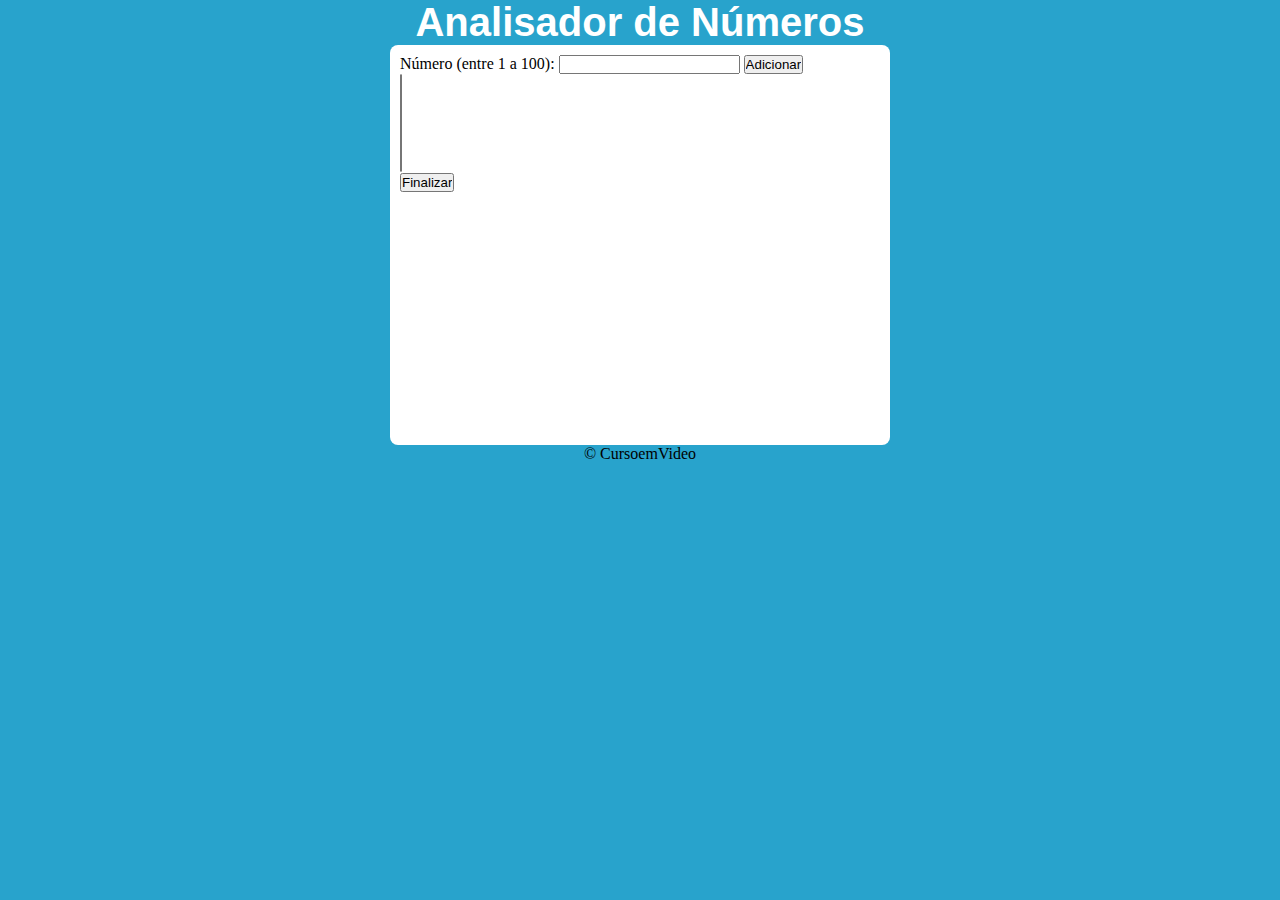
<file: desafio-aula16/index.html>
<!DOCTYPE html>
<html lang="pt-br">
<head>
    <meta charset="UTF-8">
    <meta name="viewport" content="width=device-width, initial-scale=1.0">
    <title>Analisador de Números</title>
    <link rel="stylesheet" href="style.css">
</head>
<body>
    <header>
        <h1>Analisador de Números</h1>
    </header>

    <section>
        <div>
            Número (entre 1 a 100): <input type="number" name="num" id="num">
            <input type="button" value="Adicionar" onclick="adicionar()">
            <br> <select name="flista" id="flista" size="6"></select> <br>
            <input type="button" value="Finalizar" onclick="finalizar()">
        </div>

        <div id="res">

        </div>
    </section>

    <footer>
        <p>&copy; CursoemVideo</p>
    </footer>

    <script src="script.js"></script>
</body>
</html>
</file>
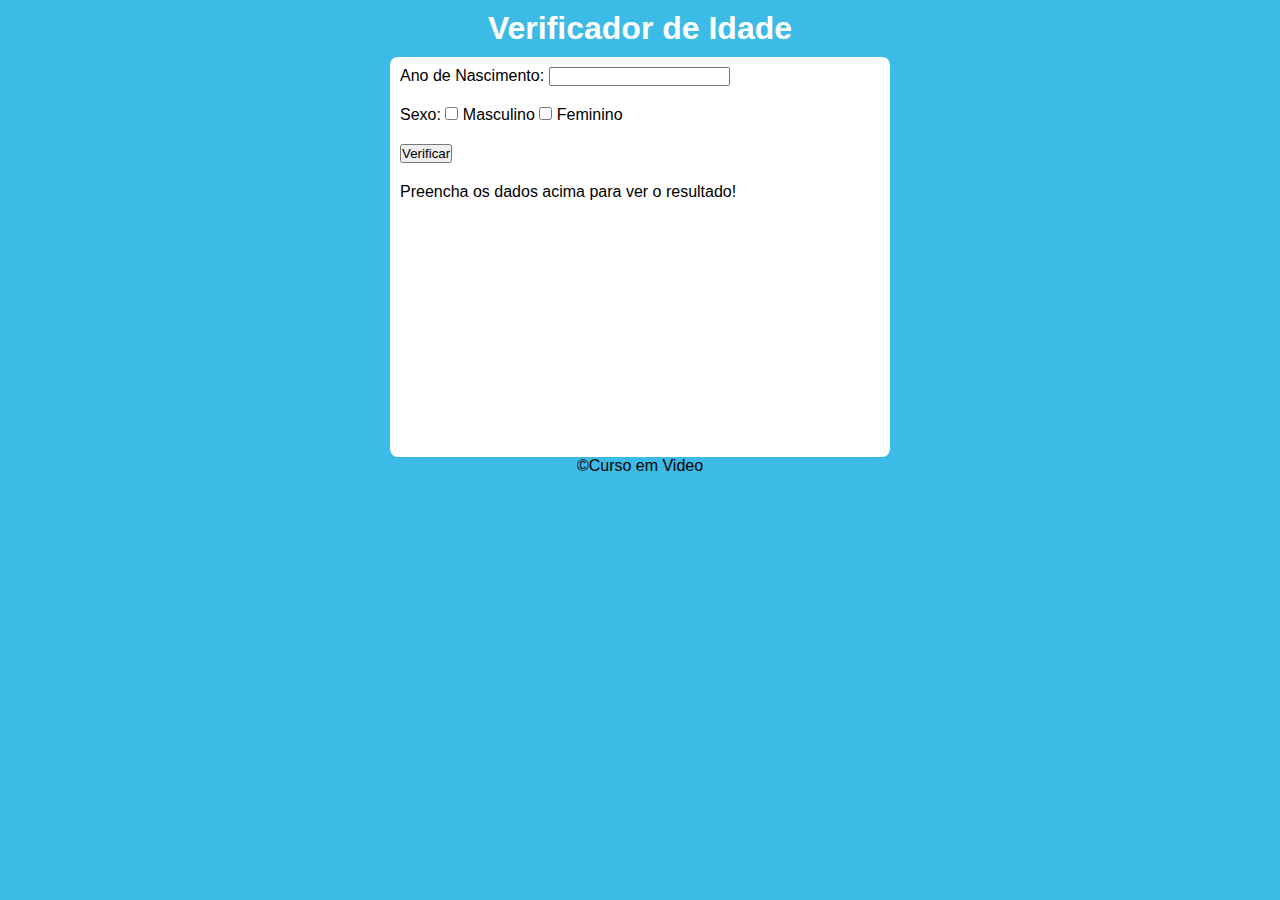
<file: aula012/ex015/index.html>
<!DOCTYPE html>
<html lang="pt-br">
<head>
    <meta charset="UTF-8">
    <meta name="viewport" content="width=device-width, initial-scale=1.0">
    <title>Document</title>
    <link rel="stylesheet" href="style.css">
</head>
<body>
    <header>
        <h1>Verificador de Idade</h1>
    </header>
    <main>
        <section id="caixa">
        Ano de Nascimento: <input type="number" name="ano" id="ano">
        </section>

        <section>
            Sexo: <input type="checkbox" name="sex" id="masc"> Masculino
            <input type="checkbox" name="sex" id="fem"> Feminino
        </section>

        <section>
            <input type="button" value="Verificar" onclick="verificar()">
        </section>

        <section id="res">
            Preencha os dados acima para ver o resultado!
        </section>

        
       
    </main>
    <footer>
        <p>&copy;Curso em Video</p>
    </footer>
<script src="script.js"></script>
</body>
</html>
</file>
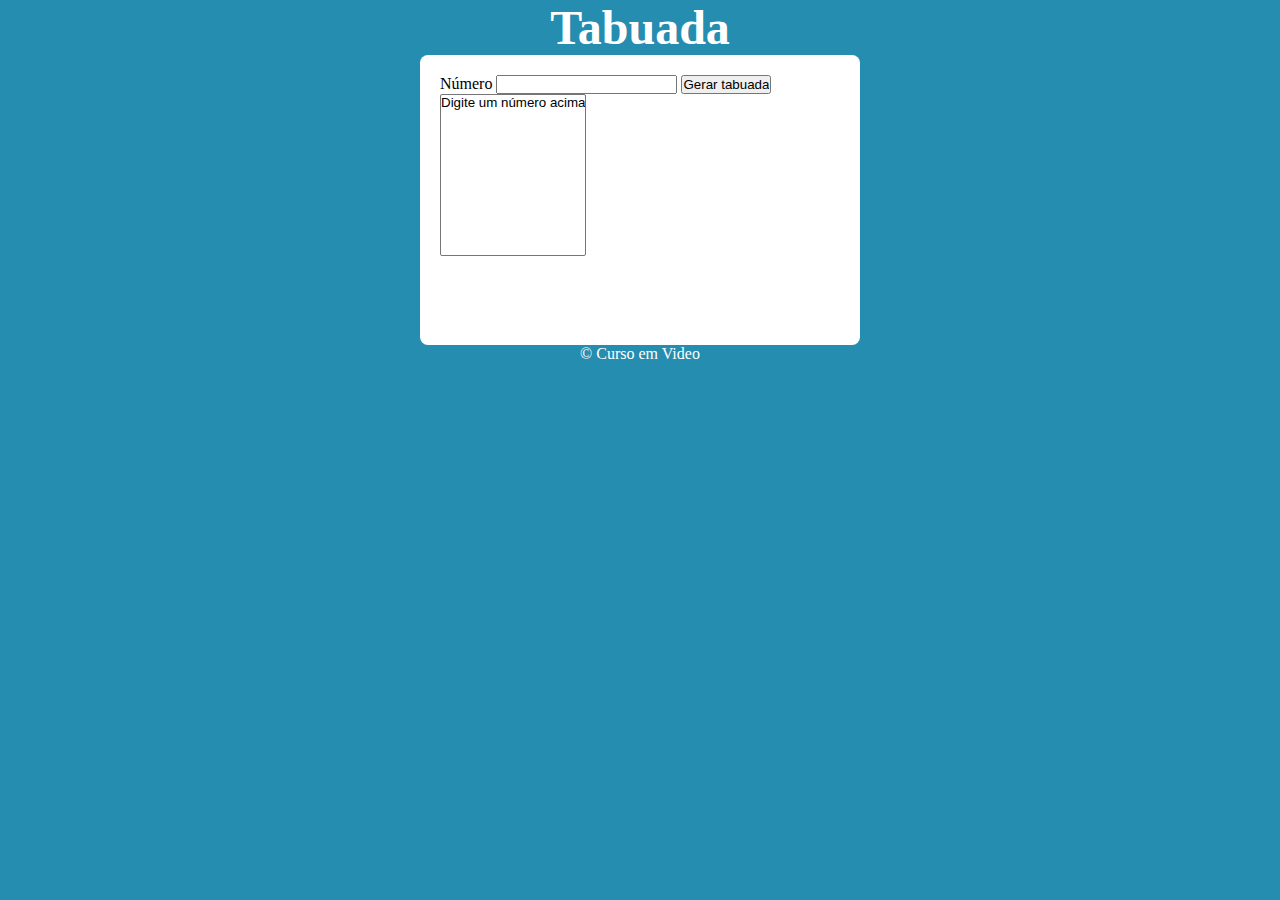
<file: aula014/ex03-aula14/index.html>
<!DOCTYPE html>
<html lang="pt-br">
<head>
    <meta charset="UTF-8">
    <meta name="viewport" content="width=device-width, initial-scale=1.0">
    <title>Document</title>
    <link rel="stylesheet" href="style.css">
</head>
<body>
    <header>
        <h1>Tabuada</h1>
    </header>
    <section>
        <div>
            Número <input type="number" name="calc" id="calc">
            <input type="button" value="Gerar tabuada" onclick="tabuada()">
        </div>

        <div>
         <select name="Tabuada" id="seltab" size="10">
            <option> Digite um número acima</option>
         </select>
        </div>
    </section>
    <footer>
        <p>&copy; Curso em Video</p>
    </footer>

    <script src="script.js"></script>
</body>
</html>
</file>
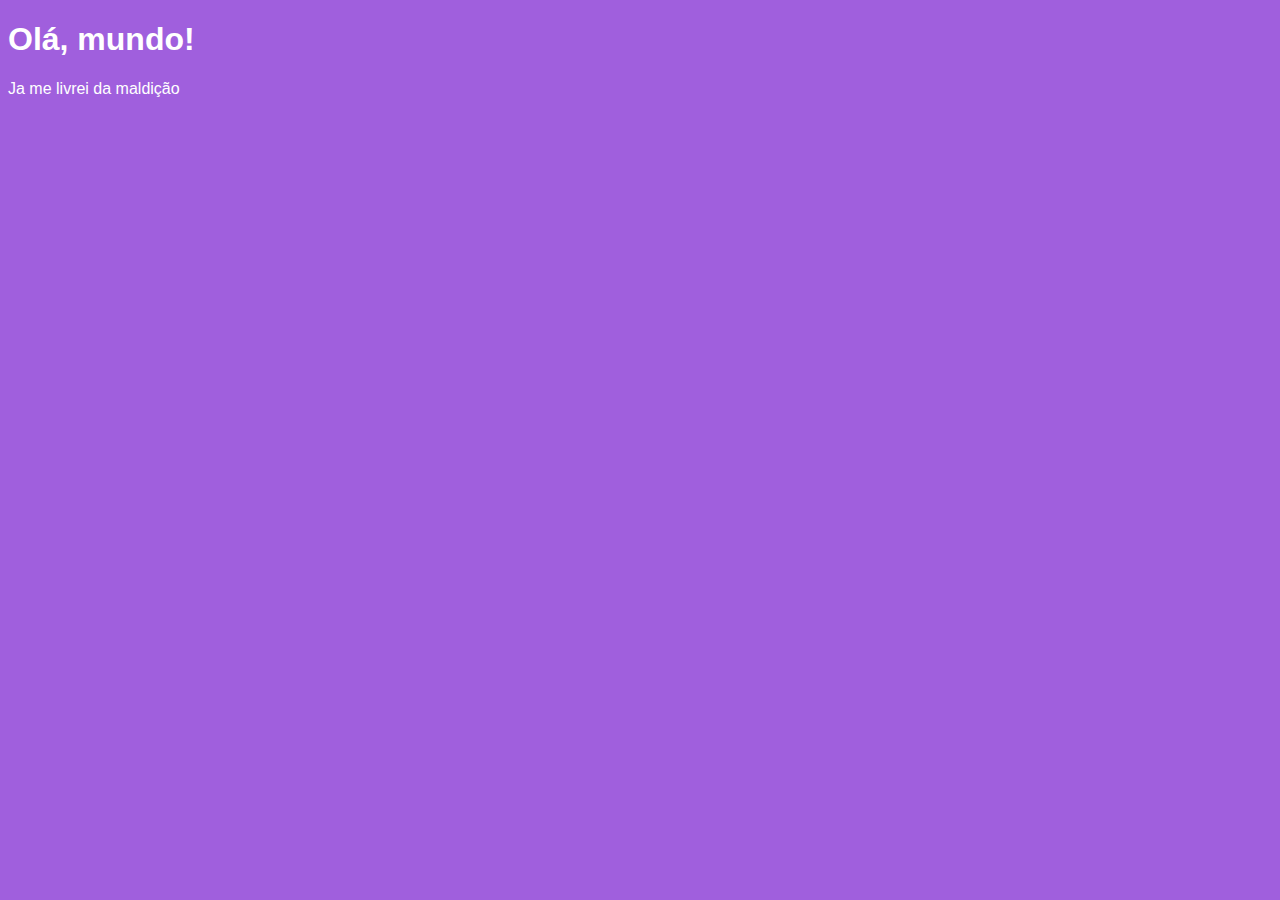
<file: aula004/ex001.html>
<!DOCTYPE html>
<html lang="pt-br">
<head>
    <meta charset="UTF-8">
    <meta name="viewport" content="width=device-width, initial-scale=1.0">
    <title>Meu primeiro programa...</title>
    <style>
        body {
            background-color: rgb(160, 95, 221);
            color: white;
            font-family: Arial, Helvetica, sans-serif;        }
    </style>
</head>
<body>
    <h1>Olá, mundo!</h1>
    <p>Ja me livrei da maldição</p>

    <script>
        window.alert ('Minha primeira mensagem')
        window.confirm ('Está gostando de JavaScript?')
        window.prompt ('Qual é seu nome?')
    </script>
</body>
</html>
</file>
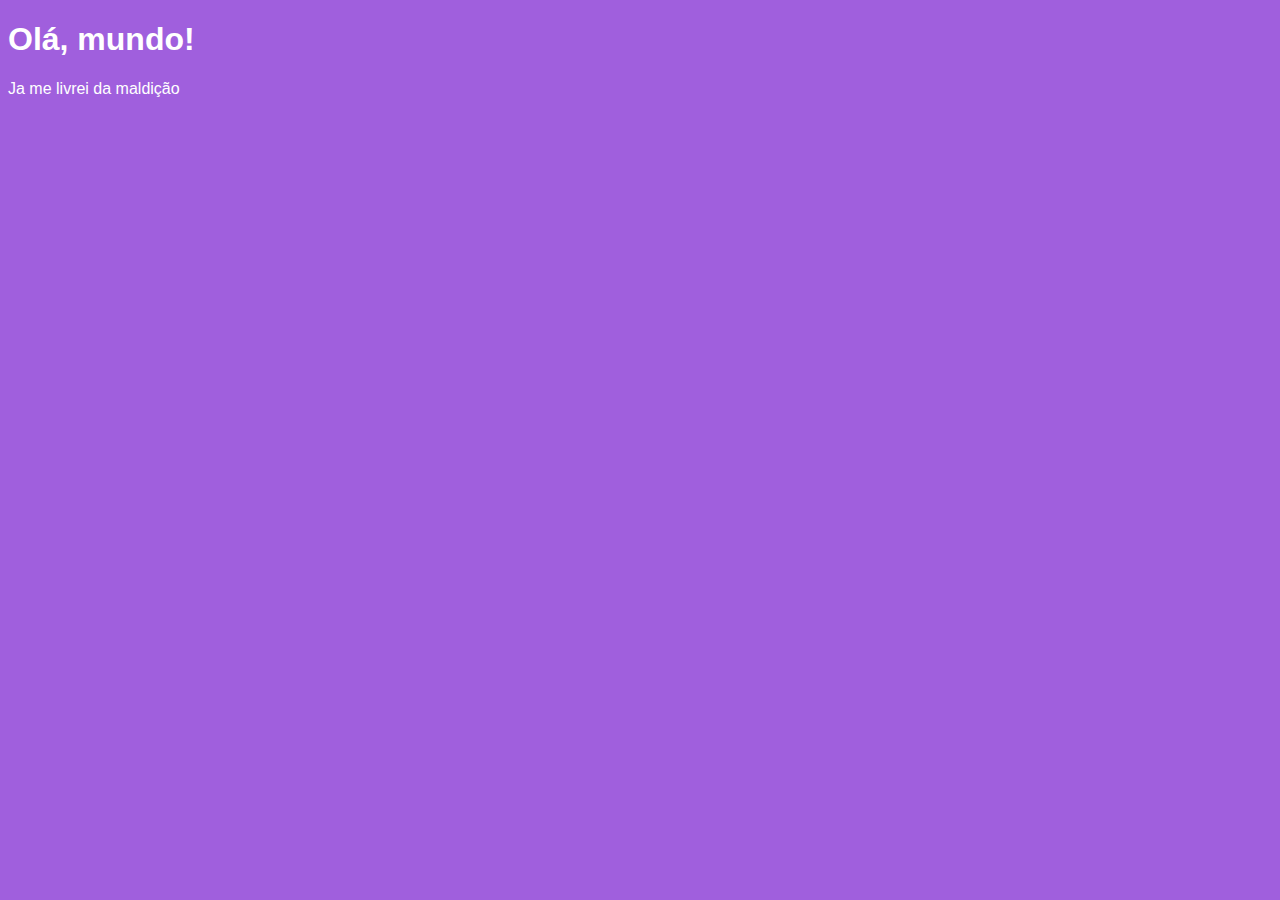
<file: aula006/ex002.html>
<!DOCTYPE html>
<html lang="pt-br">
<head>
    <meta charset="UTF-8">
    <meta name="viewport" content="width=device-width, initial-scale=1.0">
    <title>Meu primeiro programa...</title>
    <style>
        body {
            background-color: rgb(160, 95, 221);
            color: white; /* Comentário em CSS */
            font-family: Arial, Helvetica, sans-serif;        }
    </style>
</head>
<body>
    <h1>Olá, mundo!</h1> <!--Isso é um comentário-->
    <p>Ja me livrei da maldição</p>

    <script>
        var nome = window.prompt ('Qual é seu nome?')
        window.alert('é um prazer te conhecer,' + nome) // Concatenação//
    </script>
</body>
</html>
</file>
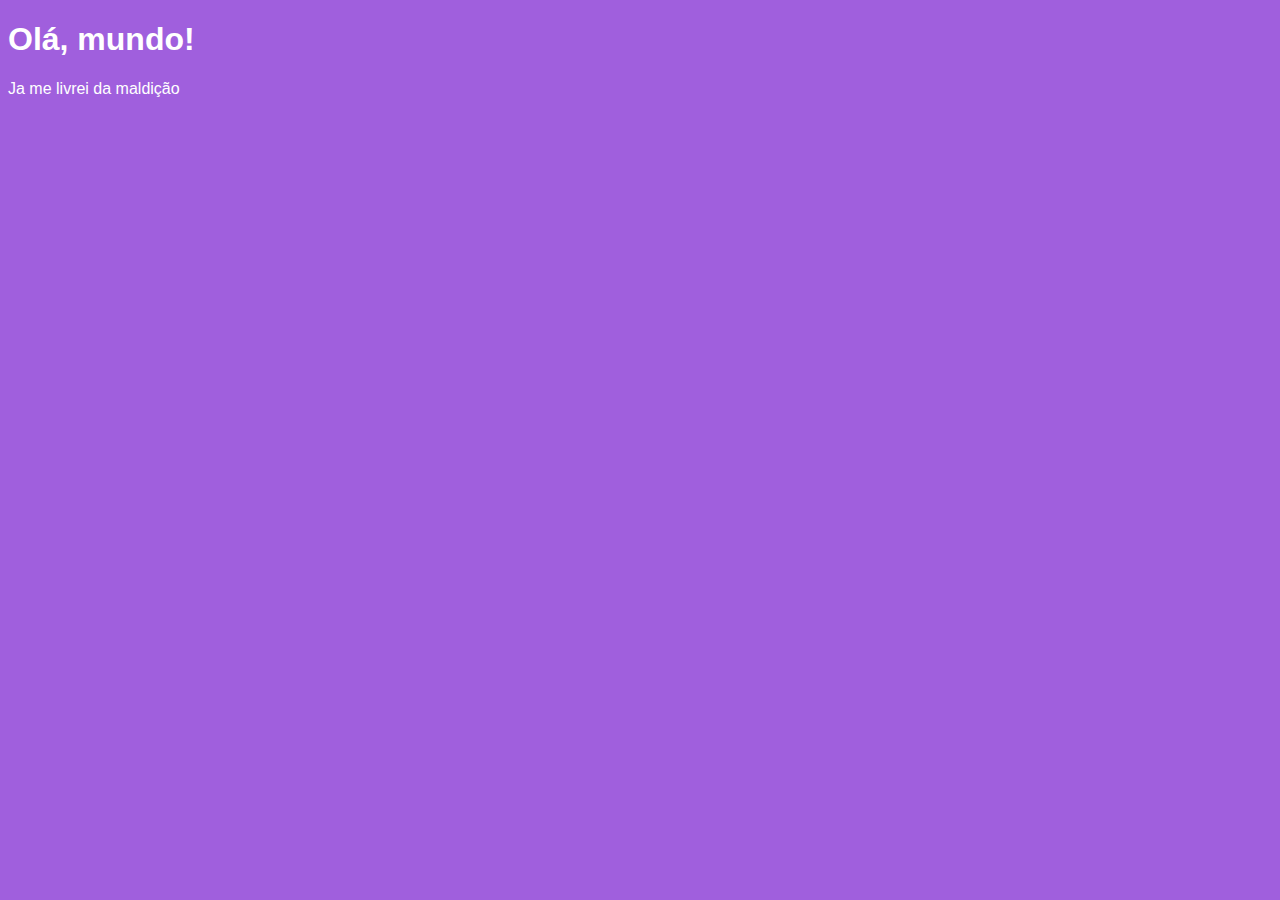
<file: aula006/ex003.html>
<!DOCTYPE html>
<html lang="pt-br">
<head>
    <meta charset="UTF-8">
    <meta name="viewport" content="width=device-width, initial-scale=1.0">
    <title>Meu primeiro programa...</title>
    <style>
        body {
            background-color: rgb(160, 95, 221);
            color: white; /* Comentário em CSS */
            font-family: Arial, Helvetica, sans-serif;        }
    </style>
</head>
<body>
    <h1>Olá, mundo!</h1> <!--Isso é um comentário-->
    <p>Ja me livrei da maldição</p>

    <script>
     var n1 =Number(window.prompt('Digite um número: '))
     var n2 =Number(window.prompt('Digite outro número: '))
     var s = n1+n2
     window.alert(`A soma entre ${n1} e ${n2} é igual a ${s}`)
    </script>
</body>
</html>
</file>
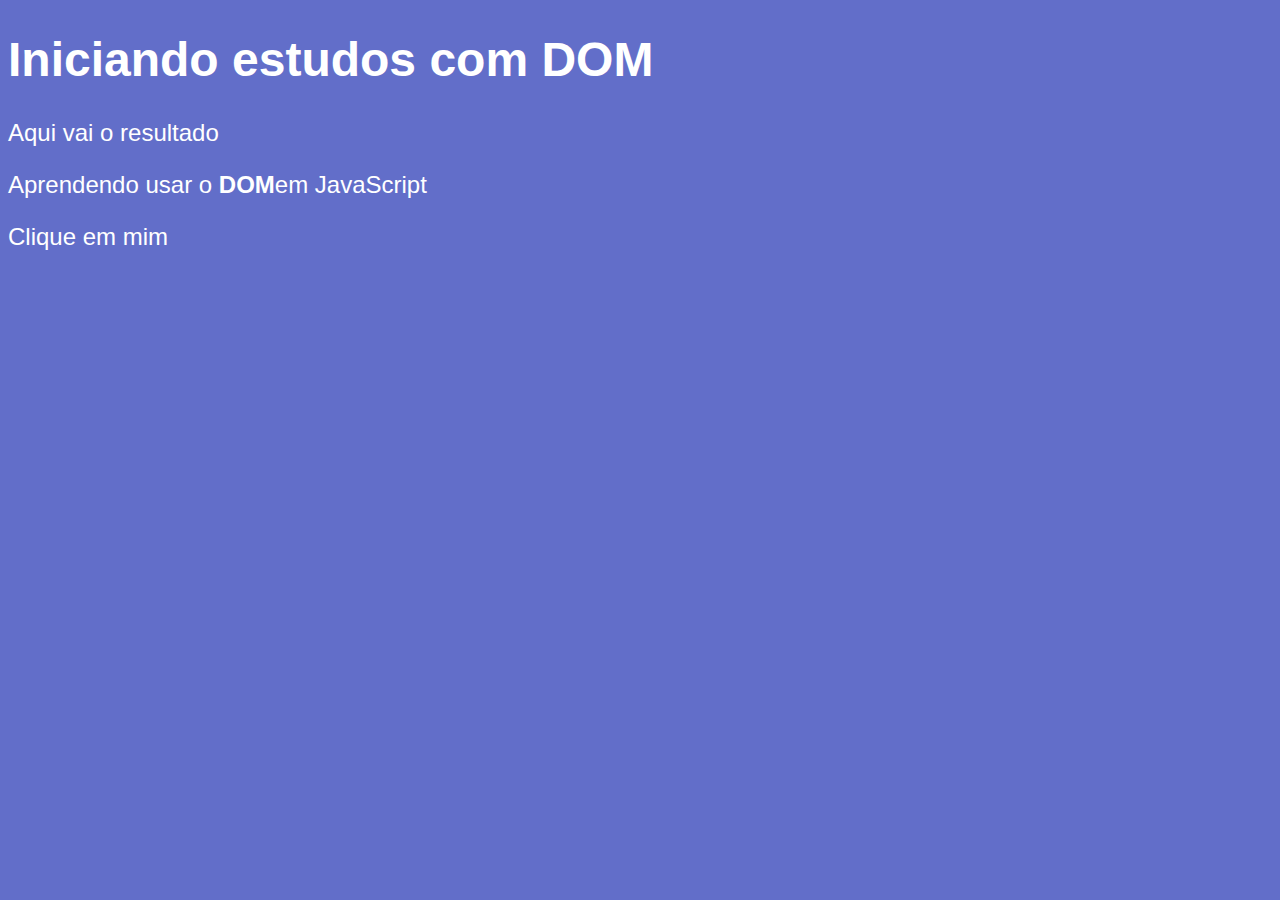
<file: aula009/ex005.html>
<!DOCTYPE html>
<html lang="pt-br">
<head>
    <meta charset="UTF-8">
    <meta name="viewport" content="width=device-width, initial-scale=1.0">
    <title>Primeiros passos com DOM</title>
    <style>
        body {
            background-color: rgb(98, 110, 201);
            color: white;
            font: normal 18pt Arial;
        }
    </style>
</head>
<body>
    <h1>Iniciando estudos com DOM</h1>
    <p>Aqui vai o resultado</p>
    <p>Aprendendo usar o <strong>DOM</strong>em JavaScript</p>
    <div id="msg">Clique em mim</div>

    <script>
        var p1 = window.document.getElementsByClassName('p')[0]
        window.document.write('Está escrito assim: '+ p1.innerText)
        var d = window.document.querySelector('div.msg')
        d.style.backgrounnd = 'blue'
    </script>
</body>
</html>
</file>
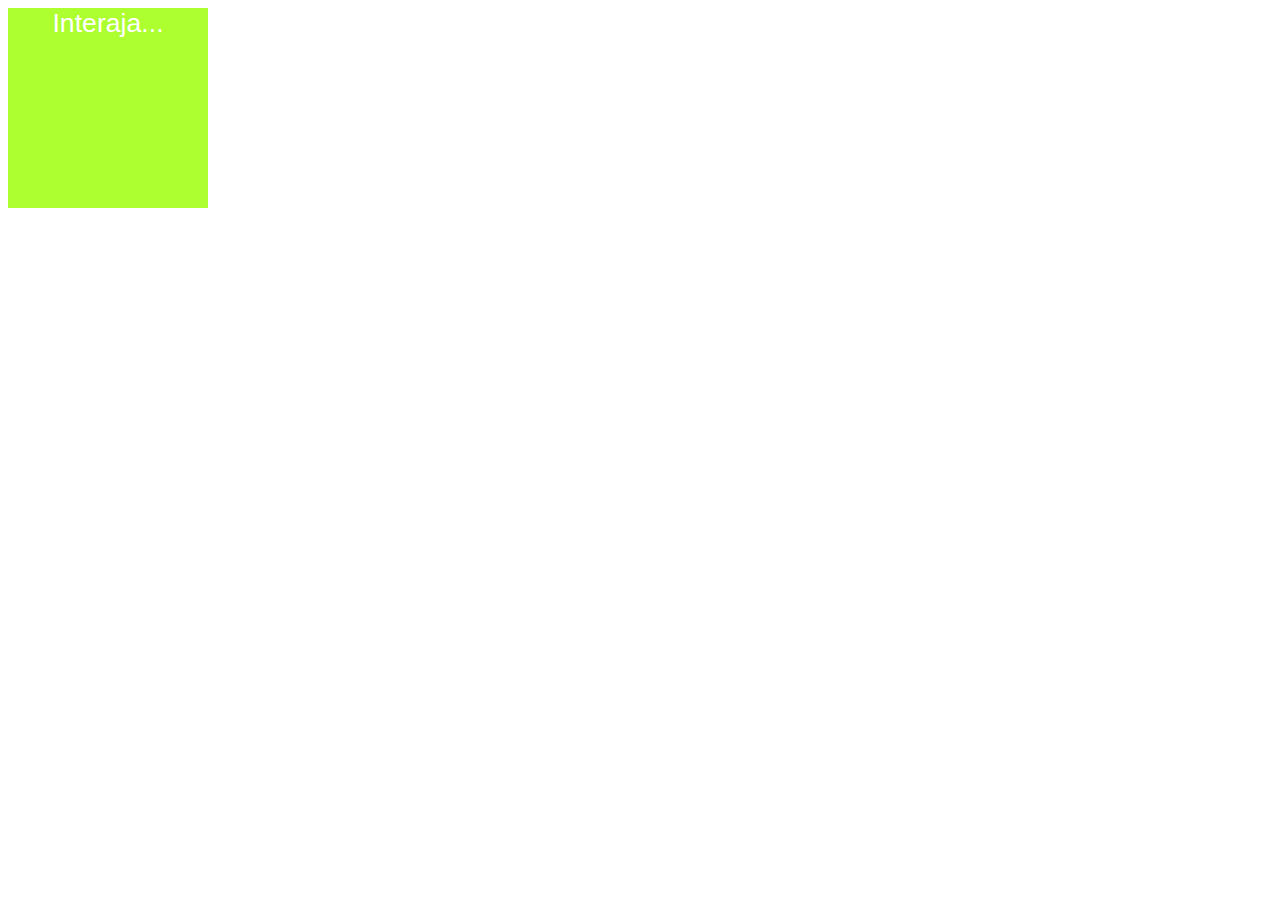
<file: aula010/ex006.html>
<!DOCTYPE html>
<html lang="pt-br">
<head>
    <meta charset="UTF-8">
    <meta name="viewport" content="width=device-width, initial-scale=1.0">
    <title>Eventos DOM</title>
    <style>
        div#area {
            background-color: greenyellow;
            color: white;
            width: 200px;
            height: 200px;
            line-height: 200px;
            text-align: center;
            font: normal 20pt Arial;
        }
    </style>
</head>
<body>
    <div id="area" onclick="clicar()" onmouseenter="entrar()" onmouseout="sair()">
        Interaja...
    </div>

    <script>
        function onclick() {
            var a = window.document.getElementById('area')
            a.innerText = 'Clicou'
        }
        function.entrar() {
            var a = window.document.getElementById('area')
            a.innerText = 'Entrou'
        }
        function.sair() {
            var a = window.document.getElementById('area')
            a.innerText = 'Saiu'
        }
    </script>
</body>
</html>
</file>
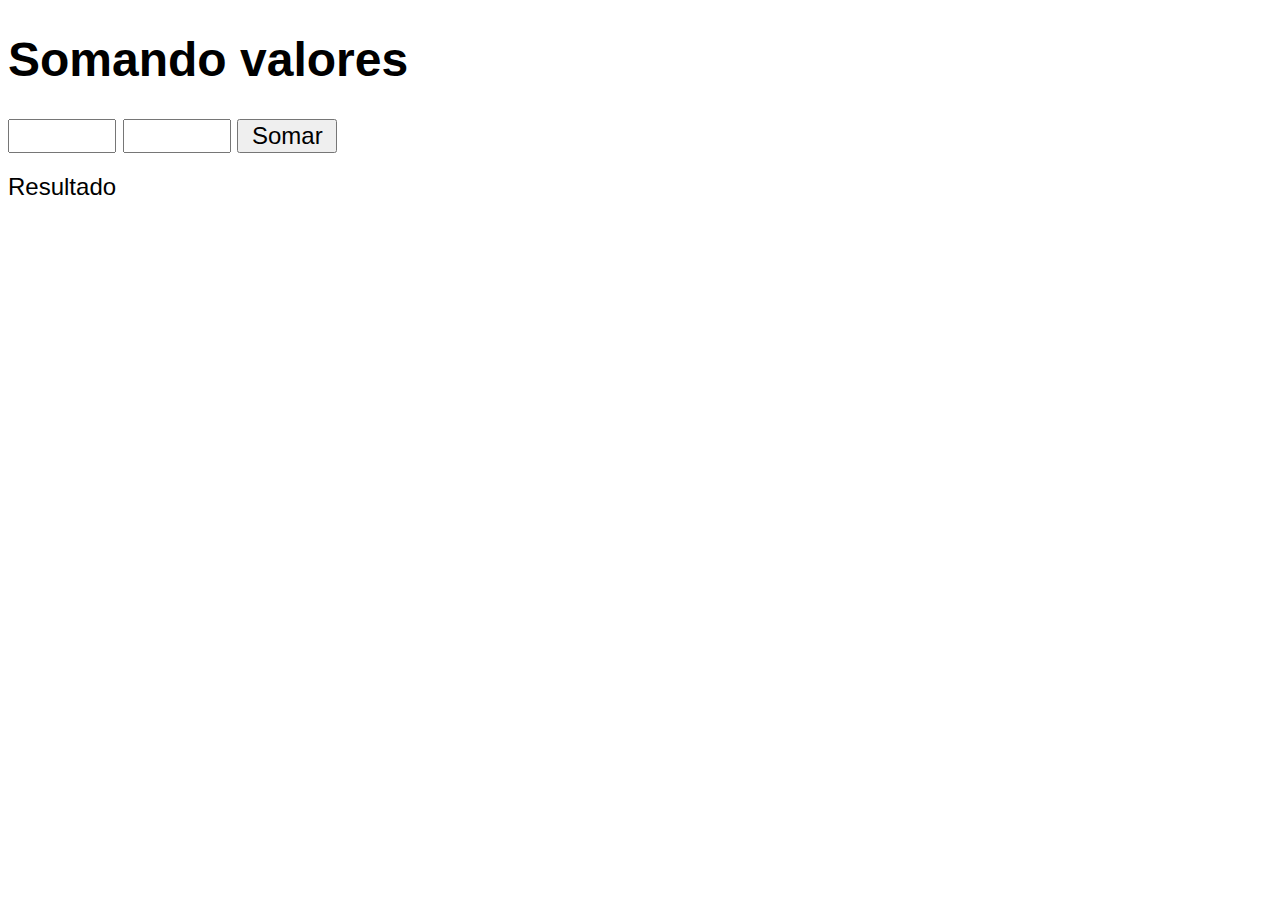
<file: aula010/ex007.html>
<!DOCTYPE html>
<html lang="pt-br">
<head>
    <meta charset="UTF-8">
    <meta name="viewport" content="width=device-width, initial-scale=1.0">
    <title>Somando Números</title>
    <style>
        body {
            font: normal 18pt Arial;
        }
        input {
            font: normal 18pt Arial;
            width:100px;
        }
        div#res {
            margin-top: 20px;
        }
    </style>
</head>
<body>
    <h1>Somando valores</h1>
    <input type="number" name="txtn1" id="txtn1">
    <input type="number" name="txtn2" id="txtn2">
    <input type="button" value="Somar" onclick="somar()"
    >
    <div id="res"> Resultado</div>

    <script>
        function somar() {
            var tn1 = window.document.getElementById('txtn1')
            var tn2 = window.document.getElementById('txtn2')
            var res = window.document.getElementById('res')
            var n1 = Number(tn1.value)
            var n2 = Number(tn2.value)
            var s = n1 + n2
            res.innerHTML = `A soma entre ${n1} e ${n2} é ${s}`
        }
    </script>
</body>
</html>
</file>
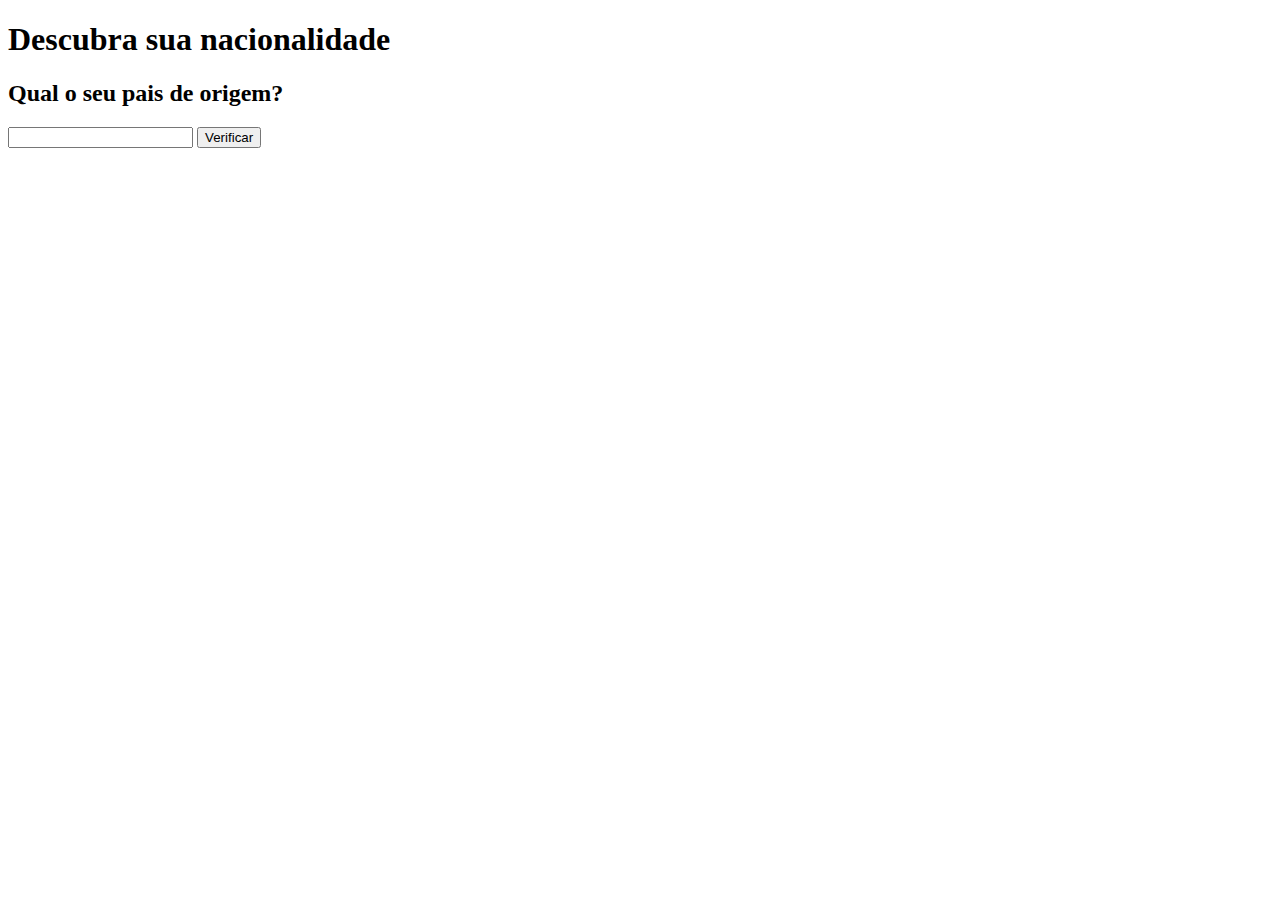
<file: aula011/desafio001.html>
<!DOCTYPE html>
<html lang="pt-br">
<head>
    <meta charset="UTF-8">
    <meta name="viewport" content="width=device-width, initial-scale=1.0">
    <title>Document</title>
</head>
<body>
    <h1>Descubra sua nacionalidade</h1>
    <h2>Qual o seu pais de origem?</h2>
    <input type="text" name="txtnac" id="txtnac">
    <input type="button" value="Verificar" onclick="calcular()">
    <div id="res"></div>

    <script>
         function calcular() {
            var txtn = window.document.querySelector('#txtnac')
            var res = window.document.querySelector('#res')
            var pais = txtn.value.toLowerCase()
        
       
        if(pais == "Brasil") {
            res.innerHTML = `<p>Você é brasileiro</p>`
        }else{
            res.innerHTML = `<p>Você é estrangeiro</p>`
        }
    }
    </script>
</body>
</html>
</file>
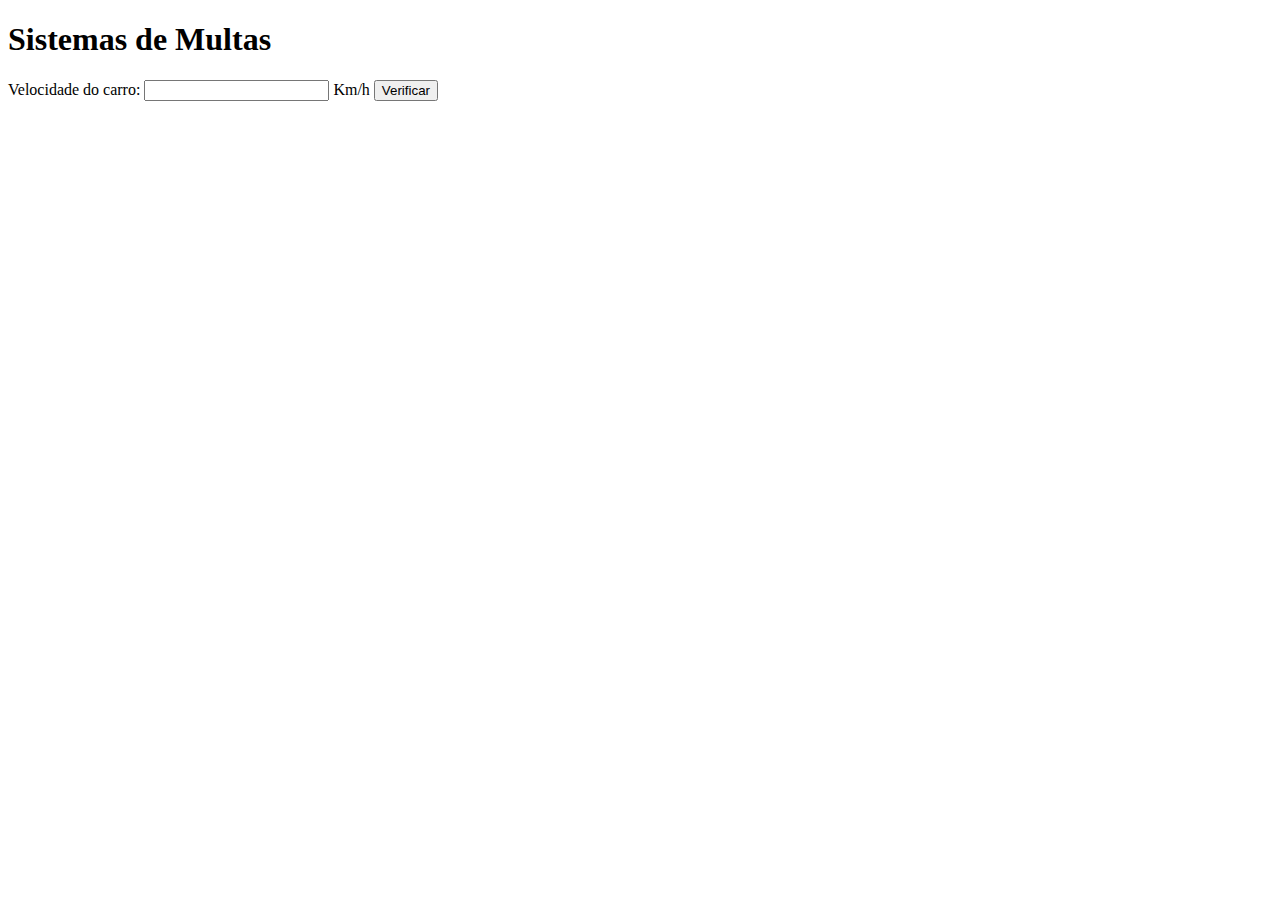
<file: aula011/ex010.html>
<!DOCTYPE html>
<html lang="pt-br">
<head>
    <meta charset="UTF-8">
    <meta name="viewport" content="width=device-width, initial-scale=1.0">
    <title>DETRAN</title>
</head>
<body>
    <h1>Sistemas de Multas</h1>
    Velocidade do carro: <input type="number" name="txtvel" id="txtvel"> Km/h
    <input type="button" value="Verificar" onclick="calcular">
    <div id="res">

    </div>
    <script>
        function calcular() {
            var txtv = window.document.getElementById('txtvel')
            var res = window.document.querySelector('div#res')
            var vel = Number(txtv.value)
            res.innerHTML = `<p>Sua velocidade atual é de ${vel} Km/h</p>`
            if(vel > 60) {
                res.innerHTML += "<p> Você esta MULTADO por excesso de velocidade</p>"
            }
            res.innerHTML += `Dirija com o cinto de segurança `
        }
    </script>
</body>
</html>
</file>
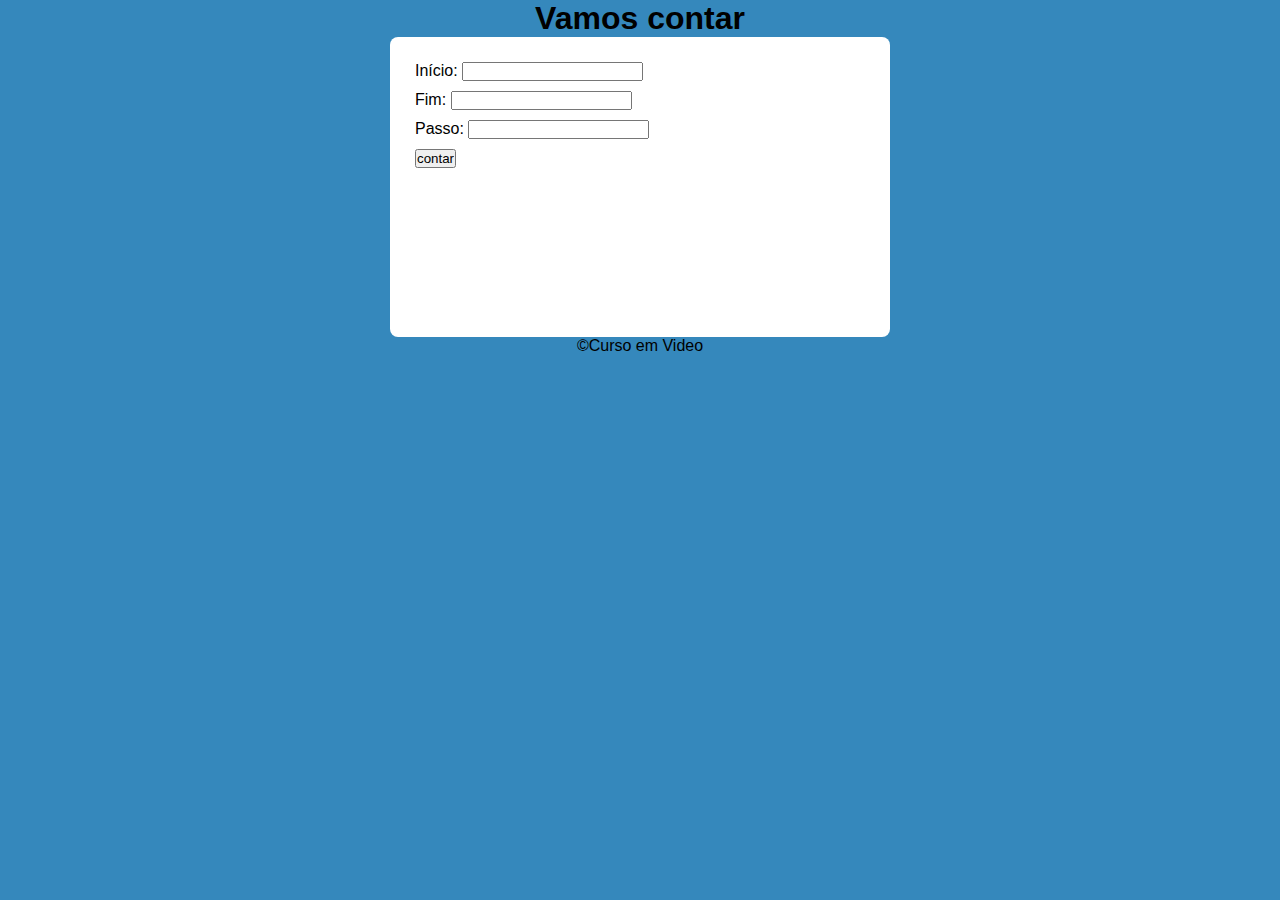
<file: aula014/exercício.html>
<!DOCTYPE html>
<html lang="pt-br">
<head>
    <meta charset="UTF-8">
    <meta name="viewport" content="width=device-width, initial-scale=1.0">
    <title>Document</title>
    <link rel="stylesheet" href="style.css">
</head>
<body>
    <header>
        <h1>Vamos contar</h1>
    </header>

    <main>
        <section>
            <div>
                Início: <input type="number" name="conti" id="conti">
            </div>
            <div>
                Fim: <input type="number" name="contf" id="contf">
            </div>
            <div>
                Passo: <input type="number" name="contp" id="contp">
            </div>
            <div>
                <input type="button" value="contar" onclick="contar()">
            </div>
            <div id="res">

            </div>
        </section>
    </main>

    <footer>
        <p>&copy;Curso em Video</p>
    </footer>

    <script src="script.js"></script>
</body>
</html>
</file>
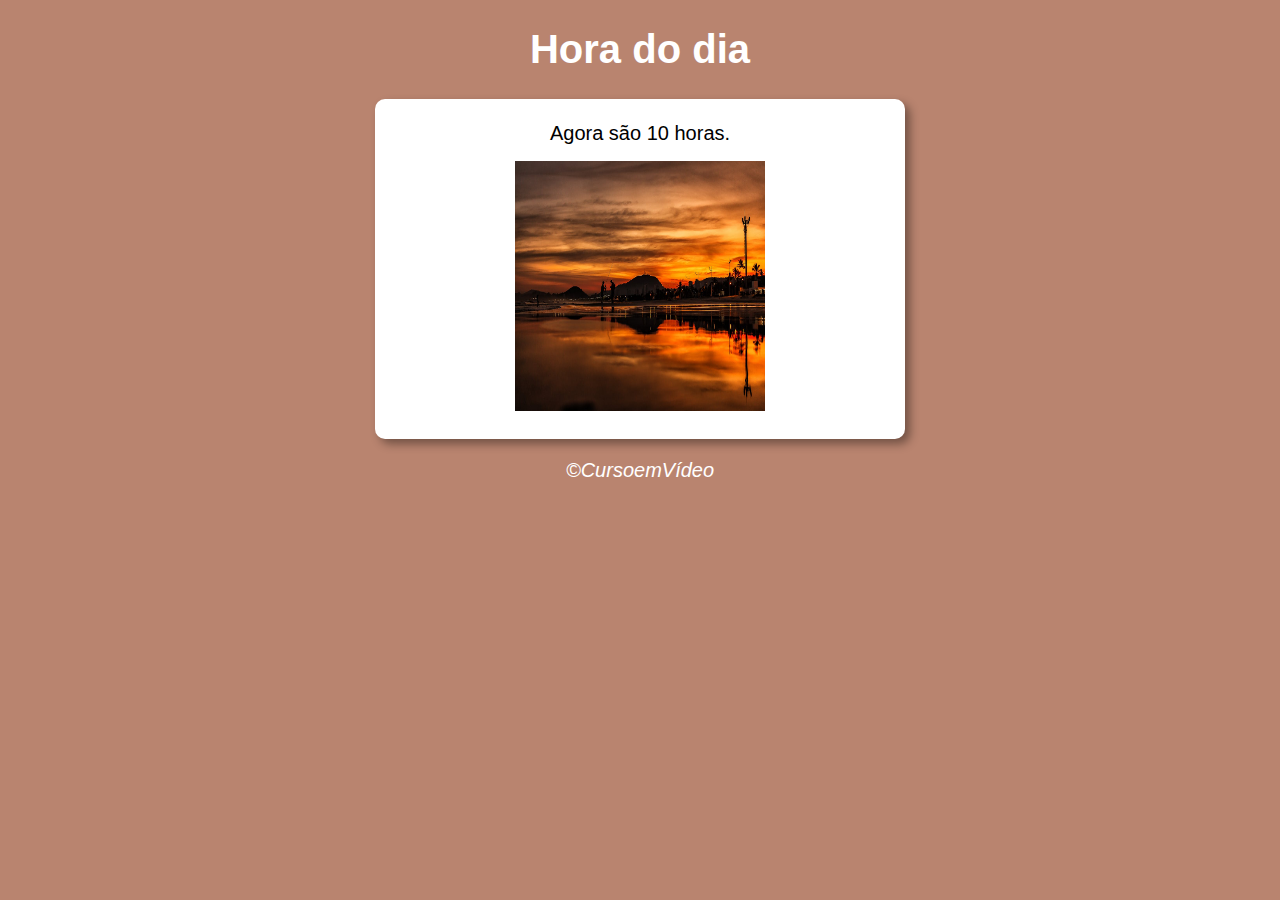
<file: aula012/ex014/ex014.html>
<!DOCTYPE html>
<html lang="en">
<head>
    <meta charset="UTF-8">
    <meta name="viewport" content="width=device-width, initial-scale=1.0">
    <title>Document</title>
    <link rel="stylesheet" href="style.css">
</head>
<body onload="carregar()">
    <header>
        <h1>Hora do dia</h1>
    </header>
    <section>
        <div id="msg">

        </div>
        <div id="foto">
         <img id="imagem" src="imagens/pexels-wisdomsky-1673973.jpg" alt="Foto do dia" width="250px" height="250px">

        </div>
    </section>
    <footer>
        <p>&copy;CursoemVídeo</p>
    </footer>
    <script src="script.js"></script>
</body>
</html>
</file>
<file: desafio-aula16/style.css>
@charset "UTF-8";

* {
    margin: 0px;
    padding: 0px;
}

body {
    background-color: rgb(40, 163, 204);
}
header {
    font-family: Arial, Helvetica, sans-serif;
    font-size: 15pt;
    color: white;
    text-align: center;
}

section {
    background-color: white;
    width: 500px;
    height: 400px;
    border-radius: 8px;
    margin: auto;
}

section > div {
    padding: 10px;
}

footer {
    text-align: center;
}
</file>
<file: aula012/ex015/style.css>
@charset "UTF-8";

* {
    margin: 0px;
    padding: 0px;
}


body {
    background-color: rgb(60, 187, 230);
    font-family: Arial, Helvetica, sans-serif;
}

header {
    text-align: center;
    padding: 10px;
    color: white;
}

main {
    background-color: white;
    width: 500px;
    height: 400px;
    margin: auto;
    border-radius: 8px;
}

section {
    padding: 10px;
}

footer {
    text-align: center;
}

img {
    width: 150px;
    height: 150px;
    margin: auto;
    text-align: center;
    padding: 20px;
    
}
</file>
<file: aula014/ex03-aula14/style.css>
@charset "UTF-9";

* {
    margin: 0px;
    padding: 0px;
}

body {
    background-color: rgb(37, 141, 176);
}

header {
    font-size: 18pt;
    color: white;
    text-align: center;
}
section {
    background-color: white;
    width: 400px;
    height: 250px;
    margin: auto;
    padding: 20px;
    border-radius: 8px;
}

footer {
    text-align: center;
    color: white;
}
</file>
<file: aula014/style.css>
@charset "UTF-8";

* {
    margin: 0px;
    padding: 0px;
}

body {
    background-color: rgb(53, 136, 188);
    font-family: Arial, Helvetica, sans-serif;
}

header {
    text-align: center;
}

main {
    width:500px;
    height: 300px;
    background-color: white;
    margin: auto;
    border-radius: 8px;
}

main > section {
    padding: 20px;
}

main > section > div {
    padding: 5px;
}

footer {
    text-align: center;
}
</file>
<file: aula012/ex014/style.css>
@charset "UTF-8";
body {
    background-color: lightgoldenrodyellow;
    font: normal 15pt Arial;
}

header {
    color: white;
}

header > h1 {
    text-align: center;
}
section {
    background: white;
    border-radius:10px ;
    padding: 15px;
    width: 500px;
    margin: auto;
    box-shadow: 5px 5px 10px rgba(0, 0, 0, 0.386);
}

footer {
    color: white;
    text-align: center;
    font-style: italic;
}

div {
    text-align: center;
    padding: 8px;
}
</file>
